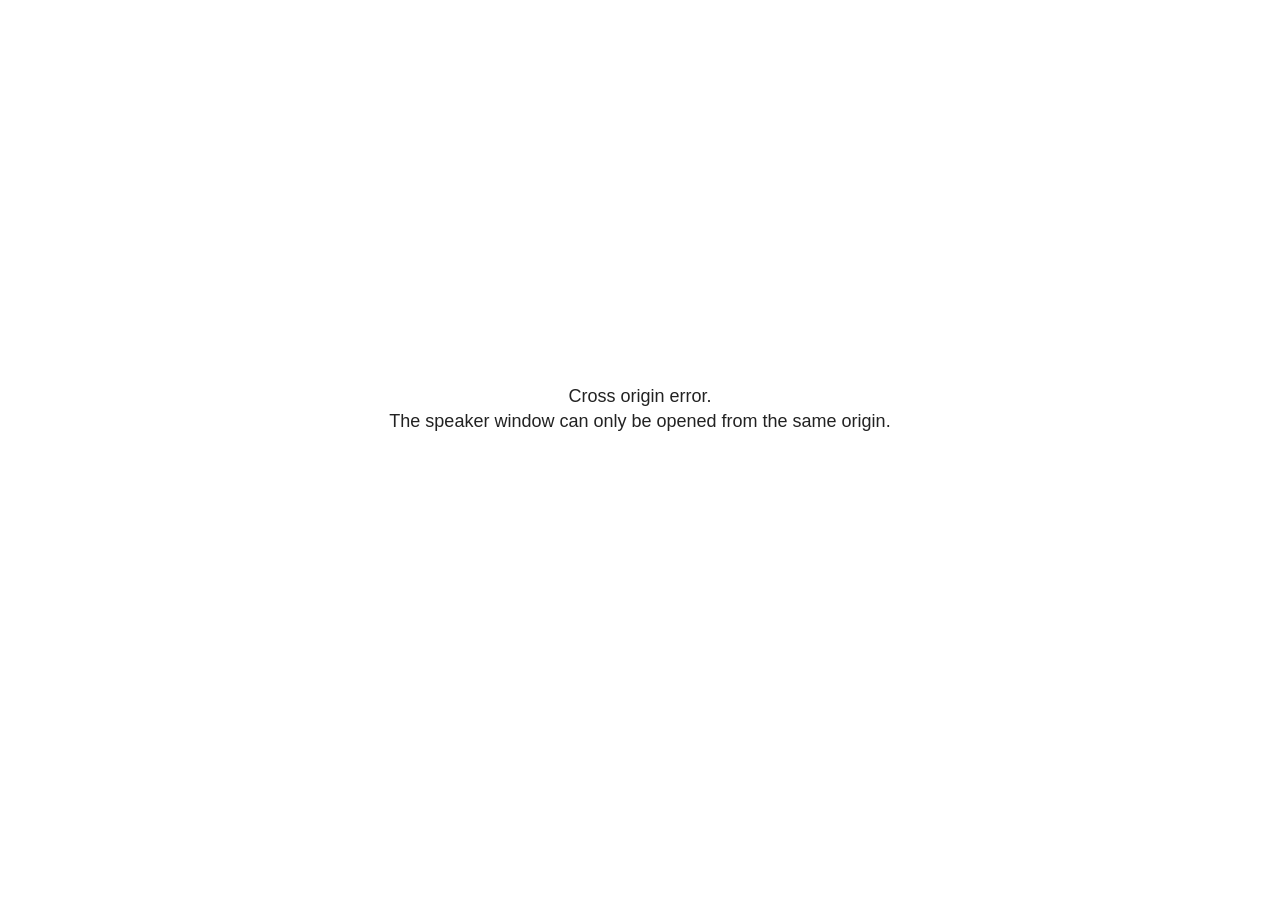
<file: CEP-AO4 presentation_files/libs/revealjs/plugin/notes/speaker-view.html>
<!--
	NOTE: You need to build the notes plugin after making changes to this file.
-->
<html lang="en">
	<head>
		<meta charset="utf-8">

		<title>reveal.js - Speaker View</title>

		<style>
			body {
				font-family: Helvetica;
				font-size: 18px;
			}

			#current-slide,
			#upcoming-slide,
			#speaker-controls {
				padding: 6px;
				box-sizing: border-box;
				-moz-box-sizing: border-box;
			}

			#current-slide iframe,
			#upcoming-slide iframe {
				width: 100%;
				height: 100%;
				border: 1px solid #ddd;
			}

			#current-slide .label,
			#upcoming-slide .label {
				position: absolute;
				top: 10px;
				left: 10px;
				z-index: 2;
			}

			#connection-status {
				position: absolute;
				top: 0;
				left: 0;
				width: 100%;
				height: 100%;
				z-index: 20;
				padding: 30% 20% 20% 20%;
				font-size: 18px;
				color: #222;
				background: #fff;
				text-align: center;
				box-sizing: border-box;
				line-height: 1.4;
			}

			.overlay-element {
				height: 34px;
				line-height: 34px;
				padding: 0 10px;
				text-shadow: none;
				background: rgba( 220, 220, 220, 0.8 );
				color: #222;
				font-size: 14px;
			}

			.overlay-element.interactive:hover {
				background: rgba( 220, 220, 220, 1 );
			}

			#current-slide {
				position: absolute;
				width: 60%;
				height: 100%;
				top: 0;
				left: 0;
				padding-right: 0;
			}

			#upcoming-slide {
				position: absolute;
				width: 40%;
				height: 40%;
				right: 0;
				top: 0;
			}

			/* Speaker controls */
			#speaker-controls {
				position: absolute;
				top: 40%;
				right: 0;
				width: 40%;
				height: 60%;
				overflow: auto;
				font-size: 18px;
			}

				.speaker-controls-time.hidden,
				.speaker-controls-notes.hidden {
					display: none;
				}

				.speaker-controls-time .label,
				.speaker-controls-pace .label,
				.speaker-controls-notes .label {
					text-transform: uppercase;
					font-weight: normal;
					font-size: 0.66em;
					color: #666;
					margin: 0;
				}

				.speaker-controls-time, .speaker-controls-pace {
					border-bottom: 1px solid rgba( 200, 200, 200, 0.5 );
					margin-bottom: 10px;
					padding: 10px 16px;
					padding-bottom: 20px;
					cursor: pointer;
				}

				.speaker-controls-time .reset-button {
					opacity: 0;
					float: right;
					color: #666;
					text-decoration: none;
				}
				.speaker-controls-time:hover .reset-button {
					opacity: 1;
				}

				.speaker-controls-time .timer,
				.speaker-controls-time .clock {
					width: 50%;
				}

				.speaker-controls-time .timer,
				.speaker-controls-time .clock,
				.speaker-controls-time .pacing .hours-value,
				.speaker-controls-time .pacing .minutes-value,
				.speaker-controls-time .pacing .seconds-value {
					font-size: 1.9em;
				}

				.speaker-controls-time .timer {
					float: left;
				}

				.speaker-controls-time .clock {
					float: right;
					text-align: right;
				}

				.speaker-controls-time span.mute {
					opacity: 0.3;
				}

				.speaker-controls-time .pacing-title {
					margin-top: 5px;
				}

				.speaker-controls-time .pacing.ahead {
					color: blue;
				}

				.speaker-controls-time .pacing.on-track {
					color: green;
				}

				.speaker-controls-time .pacing.behind {
					color: red;
				}

				.speaker-controls-notes {
					padding: 10px 16px;
				}

				.speaker-controls-notes .value {
					margin-top: 5px;
					line-height: 1.4;
					font-size: 1.2em;
				}

			/* Layout selector */
			#speaker-layout {
				position: absolute;
				top: 10px;
				right: 10px;
				color: #222;
				z-index: 10;
			}
				#speaker-layout select {
					position: absolute;
					width: 100%;
					height: 100%;
					top: 0;
					left: 0;
					border: 0;
					box-shadow: 0;
					cursor: pointer;
					opacity: 0;

					font-size: 1em;
					background-color: transparent;

					-moz-appearance: none;
					-webkit-appearance: none;
					-webkit-tap-highlight-color: rgba(0, 0, 0, 0);
				}

				#speaker-layout select:focus {
					outline: none;
					box-shadow: none;
				}

			.clear {
				clear: both;
			}

			/* Speaker layout: Wide */
			body[data-speaker-layout="wide"] #current-slide,
			body[data-speaker-layout="wide"] #upcoming-slide {
				width: 50%;
				height: 45%;
				padding: 6px;
			}

			body[data-speaker-layout="wide"] #current-slide {
				top: 0;
				left: 0;
			}

			body[data-speaker-layout="wide"] #upcoming-slide {
				top: 0;
				left: 50%;
			}

			body[data-speaker-layout="wide"] #speaker-controls {
				top: 45%;
				left: 0;
				width: 100%;
				height: 50%;
				font-size: 1.25em;
			}

			/* Speaker layout: Tall */
			body[data-speaker-layout="tall"] #current-slide,
			body[data-speaker-layout="tall"] #upcoming-slide {
				width: 45%;
				height: 50%;
				padding: 6px;
			}

			body[data-speaker-layout="tall"] #current-slide {
				top: 0;
				left: 0;
			}

			body[data-speaker-layout="tall"] #upcoming-slide {
				top: 50%;
				left: 0;
			}

			body[data-speaker-layout="tall"] #speaker-controls {
				padding-top: 40px;
				top: 0;
				left: 45%;
				width: 55%;
				height: 100%;
				font-size: 1.25em;
			}

			/* Speaker layout: Notes only */
			body[data-speaker-layout="notes-only"] #current-slide,
			body[data-speaker-layout="notes-only"] #upcoming-slide {
				display: none;
			}

			body[data-speaker-layout="notes-only"] #speaker-controls {
				padding-top: 40px;
				top: 0;
				left: 0;
				width: 100%;
				height: 100%;
				font-size: 1.25em;
			}

			@media screen and (max-width: 1080px) {
				body[data-speaker-layout="default"] #speaker-controls {
					font-size: 16px;
				}
			}

			@media screen and (max-width: 900px) {
				body[data-speaker-layout="default"] #speaker-controls {
					font-size: 14px;
				}
			}

			@media screen and (max-width: 800px) {
				body[data-speaker-layout="default"] #speaker-controls {
					font-size: 12px;
				}
			}

		</style>
	</head>

	<body>

		<div id="connection-status">Loading speaker view...</div>

		<div id="current-slide"></div>
		<div id="upcoming-slide"><span class="overlay-element label">Upcoming</span></div>
		<div id="speaker-controls">
			<div class="speaker-controls-time">
				<h4 class="label">Time <span class="reset-button">Click to Reset</span></h4>
				<div class="clock">
					<span class="clock-value">0:00 AM</span>
				</div>
				<div class="timer">
					<span class="hours-value">00</span><span class="minutes-value">:00</span><span class="seconds-value">:00</span>
				</div>
				<div class="clear"></div>

				<h4 class="label pacing-title" style="display: none">Pacing – Time to finish current slide</h4>
				<div class="pacing" style="display: none">
					<span class="hours-value">00</span><span class="minutes-value">:00</span><span class="seconds-value">:00</span>
				</div>
			</div>

			<div class="speaker-controls-notes hidden">
				<h4 class="label">Notes</h4>
				<div class="value"></div>
			</div>
		</div>
		<div id="speaker-layout" class="overlay-element interactive">
			<span class="speaker-layout-label"></span>
			<select class="speaker-layout-dropdown"></select>
		</div>

		<script>

			(function() {

				var notes,
					notesValue,
					currentState,
					currentSlide,
					upcomingSlide,
					layoutLabel,
					layoutDropdown,
					pendingCalls = {},
					lastRevealApiCallId = 0,
					connected = false

				var connectionStatus = document.querySelector( '#connection-status' );

				var SPEAKER_LAYOUTS = {
					'default': 'Default',
					'wide': 'Wide',
					'tall': 'Tall',
					'notes-only': 'Notes only'
				};

				setupLayout();

				let openerOrigin;

				try {
					openerOrigin = window.opener.location.origin;
				}
				catch ( error ) { console.warn( error ) }

				// In order to prevent XSS, the speaker view will only run if its
				// opener has the same origin as itself
				if( window.location.origin !== openerOrigin ) {
					connectionStatus.innerHTML = 'Cross origin error.<br>The speaker window can only be opened from the same origin.';
					return;
				}

				var connectionTimeout = setTimeout( function() {
					connectionStatus.innerHTML = 'Error connecting to main window.<br>Please try closing and reopening the speaker view.';
				}, 5000 );

				window.addEventListener( 'message', function( event ) {

					// Validate the origin of all messages to avoid parsing messages
					// that aren't meant for us. Ignore when running off file:// so
					// that the speaker view continues to work without a web server.
					if( window.location.origin !== event.origin && window.location.origin !== 'file://' ) {
						return
					}

					clearTimeout( connectionTimeout );
					connectionStatus.style.display = 'none';

					var data = JSON.parse( event.data );

					// The overview mode is only useful to the reveal.js instance
					// where navigation occurs so we don't sync it
					if( data.state ) delete data.state.overview;

					// Messages sent by the notes plugin inside of the main window
					if( data && data.namespace === 'reveal-notes' ) {
						if( data.type === 'connect' ) {
							handleConnectMessage( data );
						}
						else if( data.type === 'state' ) {
							handleStateMessage( data );
						}
						else if( data.type === 'return' ) {
							pendingCalls[data.callId](data.result);
							delete pendingCalls[data.callId];
						}
					}
					// Messages sent by the reveal.js inside of the current slide preview
					else if( data && data.namespace === 'reveal' ) {
						if( /ready/.test( data.eventName ) ) {
							// Send a message back to notify that the handshake is complete
							window.opener.postMessage( JSON.stringify({ namespace: 'reveal-notes', type: 'connected'} ), '*' );
						}
						else if( /slidechanged|fragmentshown|fragmenthidden|paused|resumed/.test( data.eventName ) && currentState !== JSON.stringify( data.state ) ) {

							dispatchStateToMainWindow( data.state );

						}
					}

				} );

				/**
				 * Updates the presentation in the main window to match the state
				 * of the presentation in the notes window.
				 */
				const dispatchStateToMainWindow = debounce(( state ) => {
					window.opener.postMessage( JSON.stringify({ method: 'setState', args: [ state ]} ), '*' );
				}, 500);

				/**
				 * Asynchronously calls the Reveal.js API of the main frame.
				 */
				function callRevealApi( methodName, methodArguments, callback ) {

					var callId = ++lastRevealApiCallId;
					pendingCalls[callId] = callback;
					window.opener.postMessage( JSON.stringify( {
						namespace: 'reveal-notes',
						type: 'call',
						callId: callId,
						methodName: methodName,
						arguments: methodArguments
					} ), '*' );

				}

				/**
				 * Called when the main window is trying to establish a
				 * connection.
				 */
				function handleConnectMessage( data ) {

					if( connected === false ) {
						connected = true;

						setupIframes( data );
						setupKeyboard();
						setupNotes();
						setupTimer();
						setupHeartbeat();
					}

				}

				/**
				 * Called when the main window sends an updated state.
				 */
				function handleStateMessage( data ) {

					// Store the most recently set state to avoid circular loops
					// applying the same state
					currentState = JSON.stringify( data.state );

					// No need for updating the notes in case of fragment changes
					if ( data.notes ) {
						notes.classList.remove( 'hidden' );
						notesValue.style.whiteSpace = data.whitespace;
						if( data.markdown ) {
							notesValue.innerHTML = marked( data.notes );
						}
						else {
							notesValue.innerHTML = data.notes;
						}
					}
					else {
						notes.classList.add( 'hidden' );
					}

					// Update the note slides
					currentSlide.contentWindow.postMessage( JSON.stringify({ method: 'setState', args: [ data.state ] }), '*' );
					upcomingSlide.contentWindow.postMessage( JSON.stringify({ method: 'setState', args: [ data.state ] }), '*' );
					upcomingSlide.contentWindow.postMessage( JSON.stringify({ method: 'next' }), '*' );

				}

				// Limit to max one state update per X ms
				handleStateMessage = debounce( handleStateMessage, 200 );

				/**
				 * Forward keyboard events to the current slide window.
				 * This enables keyboard events to work even if focus
				 * isn't set on the current slide iframe.
				 *
				 * Block F5 default handling, it reloads and disconnects
				 * the speaker notes window.
				 */
				function setupKeyboard() {

					document.addEventListener( 'keydown', function( event ) {
						if( event.keyCode === 116 || ( event.metaKey && event.keyCode === 82 ) ) {
							event.preventDefault();
							return false;
						}
						currentSlide.contentWindow.postMessage( JSON.stringify({ method: 'triggerKey', args: [ event.keyCode ] }), '*' );
					} );

				}

				/**
				 * Creates the preview iframes.
				 */
				function setupIframes( data ) {

					var params = [
						'receiver',
						'progress=false',
						'history=false',
						'transition=none',
						'autoSlide=0',
						'backgroundTransition=none'
					].join( '&' );

					var urlSeparator = /\?/.test(data.url) ? '&' : '?';
					var hash = '#/' + data.state.indexh + '/' + data.state.indexv;
					var currentURL = data.url + urlSeparator + params + '&scrollActivationWidth=false&postMessageEvents=true' + hash;
					var upcomingURL = data.url + urlSeparator + params + '&scrollActivationWidth=false&controls=false' + hash;

					currentSlide = document.createElement( 'iframe' );
					currentSlide.setAttribute( 'width', 1280 );
					currentSlide.setAttribute( 'height', 1024 );
					currentSlide.setAttribute( 'src', currentURL );
					document.querySelector( '#current-slide' ).appendChild( currentSlide );

					upcomingSlide = document.createElement( 'iframe' );
					upcomingSlide.setAttribute( 'width', 640 );
					upcomingSlide.setAttribute( 'height', 512 );
					upcomingSlide.setAttribute( 'src', upcomingURL );
					document.querySelector( '#upcoming-slide' ).appendChild( upcomingSlide );

				}

				/**
				 * Setup the notes UI.
				 */
				function setupNotes() {

					notes = document.querySelector( '.speaker-controls-notes' );
					notesValue = document.querySelector( '.speaker-controls-notes .value' );

				}

				/**
				 * We send out a heartbeat at all times to ensure we can
				 * reconnect with the main presentation window after reloads.
				 */
				function setupHeartbeat() {

					setInterval( () => {
						window.opener.postMessage( JSON.stringify({ namespace: 'reveal-notes', type: 'heartbeat'} ), '*' );
					}, 1000 );

				}

				function getTimings( callback ) {

					callRevealApi( 'getSlidesAttributes', [], function ( slideAttributes ) {
						callRevealApi( 'getConfig', [], function ( config ) {
							var totalTime = config.totalTime;
							var minTimePerSlide = config.minimumTimePerSlide || 0;
							var defaultTiming = config.defaultTiming;
							if ((defaultTiming == null) && (totalTime == null)) {
								callback(null);
								return;
							}
							// Setting totalTime overrides defaultTiming
							if (totalTime) {
								defaultTiming = 0;
							}
							var timings = [];
							for ( var i in slideAttributes ) {
								var slide = slideAttributes[ i ];
								var timing = defaultTiming;
								if( slide.hasOwnProperty( 'data-timing' )) {
									var t = slide[ 'data-timing' ];
									timing = parseInt(t);
									if( isNaN(timing) ) {
										console.warn("Could not parse timing '" + t + "' of slide " + i + "; using default of " + defaultTiming);
										timing = defaultTiming;
									}
								}
								timings.push(timing);
							}
							if ( totalTime ) {
								// After we've allocated time to individual slides, we summarize it and
								// subtract it from the total time
								var remainingTime = totalTime - timings.reduce( function(a, b) { return a + b; }, 0 );
								// The remaining time is divided by the number of slides that have 0 seconds
								// allocated at the moment, giving the average time-per-slide on the remaining slides
								var remainingSlides = (timings.filter( function(x) { return x == 0 }) ).length
								var timePerSlide = Math.round( remainingTime / remainingSlides, 0 )
								// And now we replace every zero-value timing with that average
								timings = timings.map( function(x) { return (x==0 ? timePerSlide : x) } );
							}
							var slidesUnderMinimum = timings.filter( function(x) { return (x < minTimePerSlide) } ).length
							if ( slidesUnderMinimum ) {
								message = "The pacing time for " + slidesUnderMinimum + " slide(s) is under the configured minimum of " + minTimePerSlide + " seconds. Check the data-timing attribute on individual slides, or consider increasing the totalTime or minimumTimePerSlide configuration options (or removing some slides).";
								alert(message);
							}
							callback( timings );
						} );
					} );

				}

				/**
				 * Return the number of seconds allocated for presenting
				 * all slides up to and including this one.
				 */
				function getTimeAllocated( timings, callback ) {

					callRevealApi( 'getSlidePastCount', [], function ( currentSlide ) {
						var allocated = 0;
						for (var i in timings.slice(0, currentSlide + 1)) {
							allocated += timings[i];
						}
						callback( allocated );
					} );

				}

				/**
				 * Create the timer and clock and start updating them
				 * at an interval.
				 */
				function setupTimer() {

					var start = new Date(),
					timeEl = document.querySelector( '.speaker-controls-time' ),
					clockEl = timeEl.querySelector( '.clock-value' ),
					hoursEl = timeEl.querySelector( '.hours-value' ),
					minutesEl = timeEl.querySelector( '.minutes-value' ),
					secondsEl = timeEl.querySelector( '.seconds-value' ),
					pacingTitleEl = timeEl.querySelector( '.pacing-title' ),
					pacingEl = timeEl.querySelector( '.pacing' ),
					pacingHoursEl = pacingEl.querySelector( '.hours-value' ),
					pacingMinutesEl = pacingEl.querySelector( '.minutes-value' ),
					pacingSecondsEl = pacingEl.querySelector( '.seconds-value' );

					var timings = null;
					getTimings( function ( _timings ) {

						timings = _timings;
						if (_timings !== null) {
							pacingTitleEl.style.removeProperty('display');
							pacingEl.style.removeProperty('display');
						}

						// Update once directly
						_updateTimer();

						// Then update every second
						setInterval( _updateTimer, 1000 );

					} );


					function _resetTimer() {

						if (timings == null) {
							start = new Date();
							_updateTimer();
						}
						else {
							// Reset timer to beginning of current slide
							getTimeAllocated( timings, function ( slideEndTimingSeconds ) {
								var slideEndTiming = slideEndTimingSeconds * 1000;
								callRevealApi( 'getSlidePastCount', [], function ( currentSlide ) {
									var currentSlideTiming = timings[currentSlide] * 1000;
									var previousSlidesTiming = slideEndTiming - currentSlideTiming;
									var now = new Date();
									start = new Date(now.getTime() - previousSlidesTiming);
									_updateTimer();
								} );
							} );
						}

					}

					timeEl.addEventListener( 'click', function() {
						_resetTimer();
						return false;
					} );

					function _displayTime( hrEl, minEl, secEl, time) {

						var sign = Math.sign(time) == -1 ? "-" : "";
						time = Math.abs(Math.round(time / 1000));
						var seconds = time % 60;
						var minutes = Math.floor( time / 60 ) % 60 ;
						var hours = Math.floor( time / ( 60 * 60 )) ;
						hrEl.innerHTML = sign + zeroPadInteger( hours );
						if (hours == 0) {
							hrEl.classList.add( 'mute' );
						}
						else {
							hrEl.classList.remove( 'mute' );
						}
						minEl.innerHTML = ':' + zeroPadInteger( minutes );
						if (hours == 0 && minutes == 0) {
							minEl.classList.add( 'mute' );
						}
						else {
							minEl.classList.remove( 'mute' );
						}
						secEl.innerHTML = ':' + zeroPadInteger( seconds );
					}

					function _updateTimer() {

						var diff, hours, minutes, seconds,
						now = new Date();

						diff = now.getTime() - start.getTime();

						clockEl.innerHTML = now.toLocaleTimeString( 'en-US', { hour12: true, hour: '2-digit', minute:'2-digit' } );
						_displayTime( hoursEl, minutesEl, secondsEl, diff );
						if (timings !== null) {
							_updatePacing(diff);
						}

					}

					function _updatePacing(diff) {

						getTimeAllocated( timings, function ( slideEndTimingSeconds ) {
							var slideEndTiming = slideEndTimingSeconds * 1000;

							callRevealApi( 'getSlidePastCount', [], function ( currentSlide ) {
								var currentSlideTiming = timings[currentSlide] * 1000;
								var timeLeftCurrentSlide = slideEndTiming - diff;
								if (timeLeftCurrentSlide < 0) {
									pacingEl.className = 'pacing behind';
								}
								else if (timeLeftCurrentSlide < currentSlideTiming) {
									pacingEl.className = 'pacing on-track';
								}
								else {
									pacingEl.className = 'pacing ahead';
								}
								_displayTime( pacingHoursEl, pacingMinutesEl, pacingSecondsEl, timeLeftCurrentSlide );
							} );
						} );
					}

				}

				/**
				 * Sets up the speaker view layout and layout selector.
				 */
				function setupLayout() {

					layoutDropdown = document.querySelector( '.speaker-layout-dropdown' );
					layoutLabel = document.querySelector( '.speaker-layout-label' );

					// Render the list of available layouts
					for( var id in SPEAKER_LAYOUTS ) {
						var option = document.createElement( 'option' );
						option.setAttribute( 'value', id );
						option.textContent = SPEAKER_LAYOUTS[ id ];
						layoutDropdown.appendChild( option );
					}

					// Monitor the dropdown for changes
					layoutDropdown.addEventListener( 'change', function( event ) {

						setLayout( layoutDropdown.value );

					}, false );

					// Restore any currently persisted layout
					setLayout( getLayout() );

				}

				/**
				 * Sets a new speaker view layout. The layout is persisted
				 * in local storage.
				 */
				function setLayout( value ) {

					var title = SPEAKER_LAYOUTS[ value ];

					layoutLabel.innerHTML = 'Layout' + ( title ? ( ': ' + title ) : '' );
					layoutDropdown.value = value;

					document.body.setAttribute( 'data-speaker-layout', value );

					// Persist locally
					if( supportsLocalStorage() ) {
						window.localStorage.setItem( 'reveal-speaker-layout', value );
					}

				}

				/**
				 * Returns the ID of the most recently set speaker layout
				 * or our default layout if none has been set.
				 */
				function getLayout() {

					if( supportsLocalStorage() ) {
						var layout = window.localStorage.getItem( 'reveal-speaker-layout' );
						if( layout ) {
							return layout;
						}
					}

					// Default to the first record in the layouts hash
					for( var id in SPEAKER_LAYOUTS ) {
						return id;
					}

				}

				function supportsLocalStorage() {

					try {
						localStorage.setItem('test', 'test');
						localStorage.removeItem('test');
						return true;
					}
					catch( e ) {
						return false;
					}

				}

				function zeroPadInteger( num ) {

					var str = '00' + parseInt( num );
					return str.substring( str.length - 2 );

				}

				/**
				 * Limits the frequency at which a function can be called.
				 */
				function debounce( fn, ms ) {

					var lastTime = 0,
						timeout;

					return function() {

						var args = arguments;
						var context = this;

						clearTimeout( timeout );

						var timeSinceLastCall = Date.now() - lastTime;
						if( timeSinceLastCall > ms ) {
							fn.apply( context, args );
							lastTime = Date.now();
						}
						else {
							timeout = setTimeout( function() {
								fn.apply( context, args );
								lastTime = Date.now();
							}, ms - timeSinceLastCall );
						}

					}

				}

			})();

		</script>
	</body>
</html>
</file>
